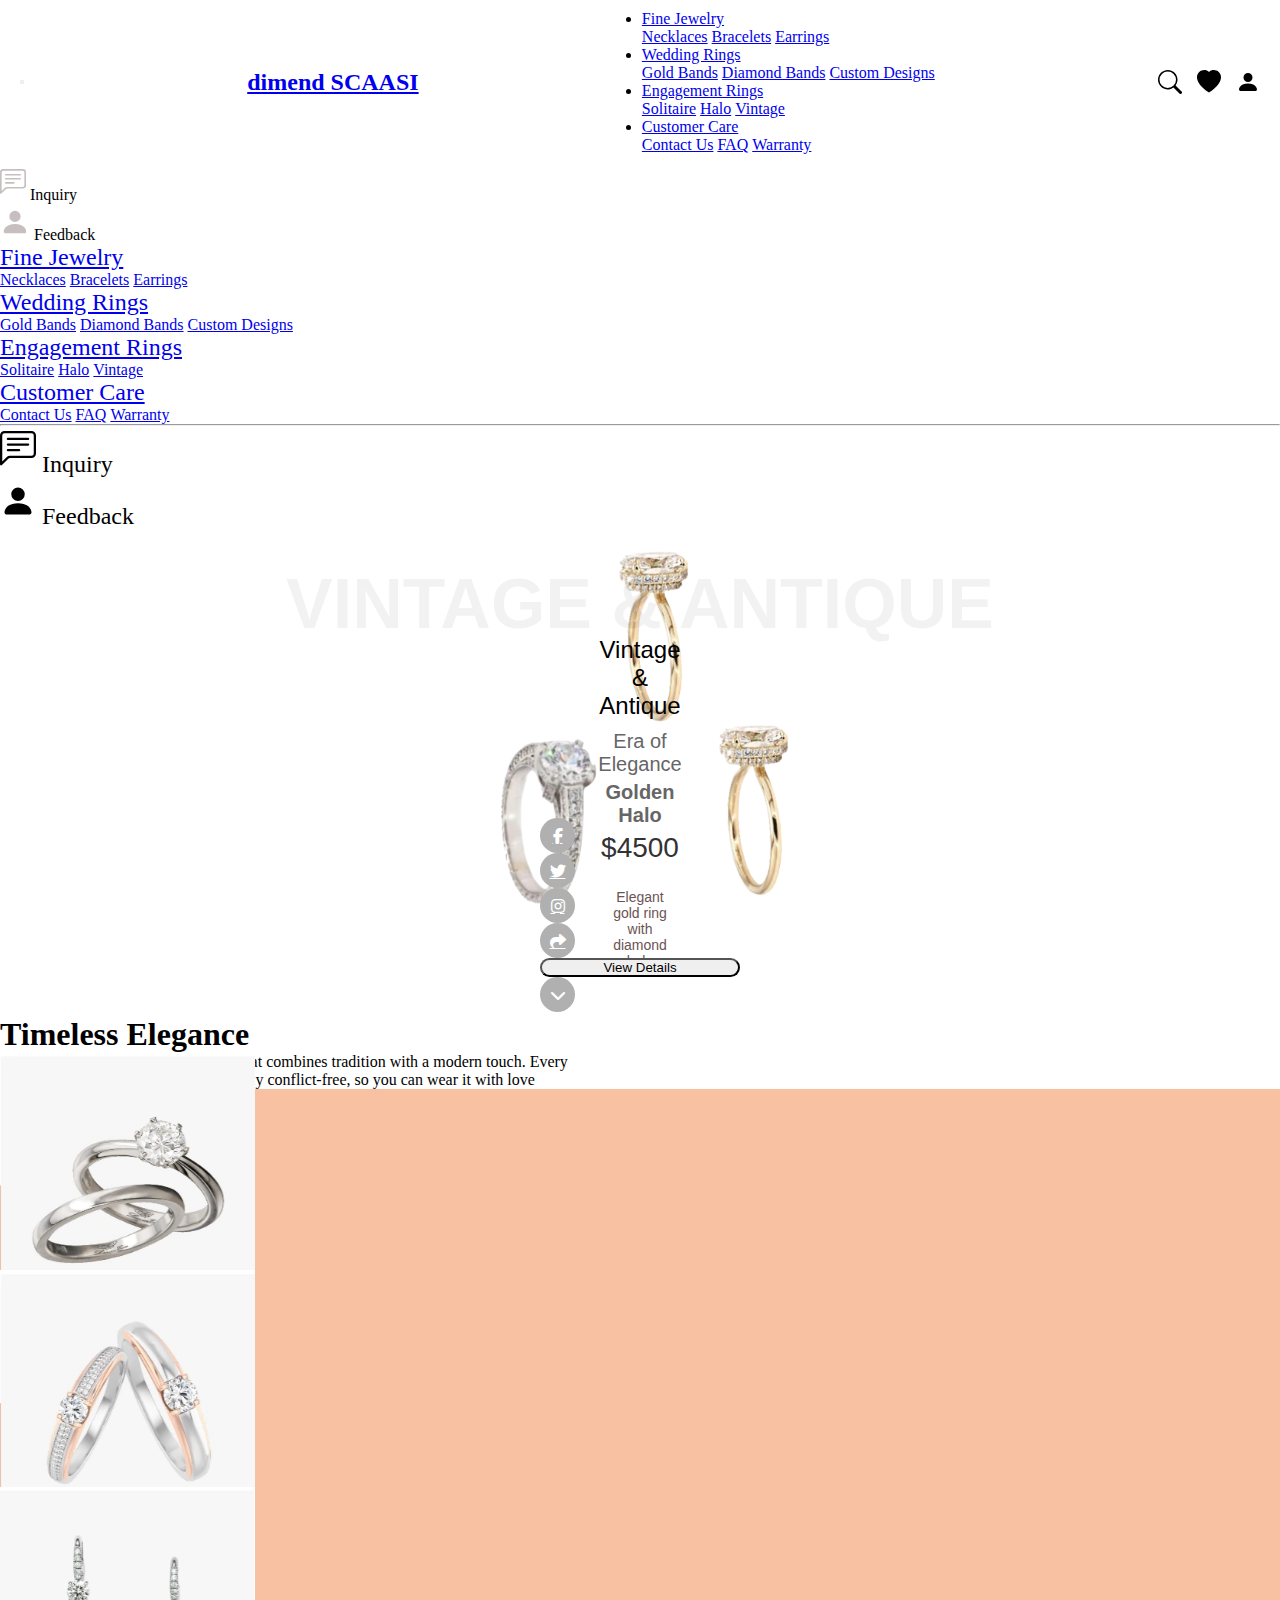
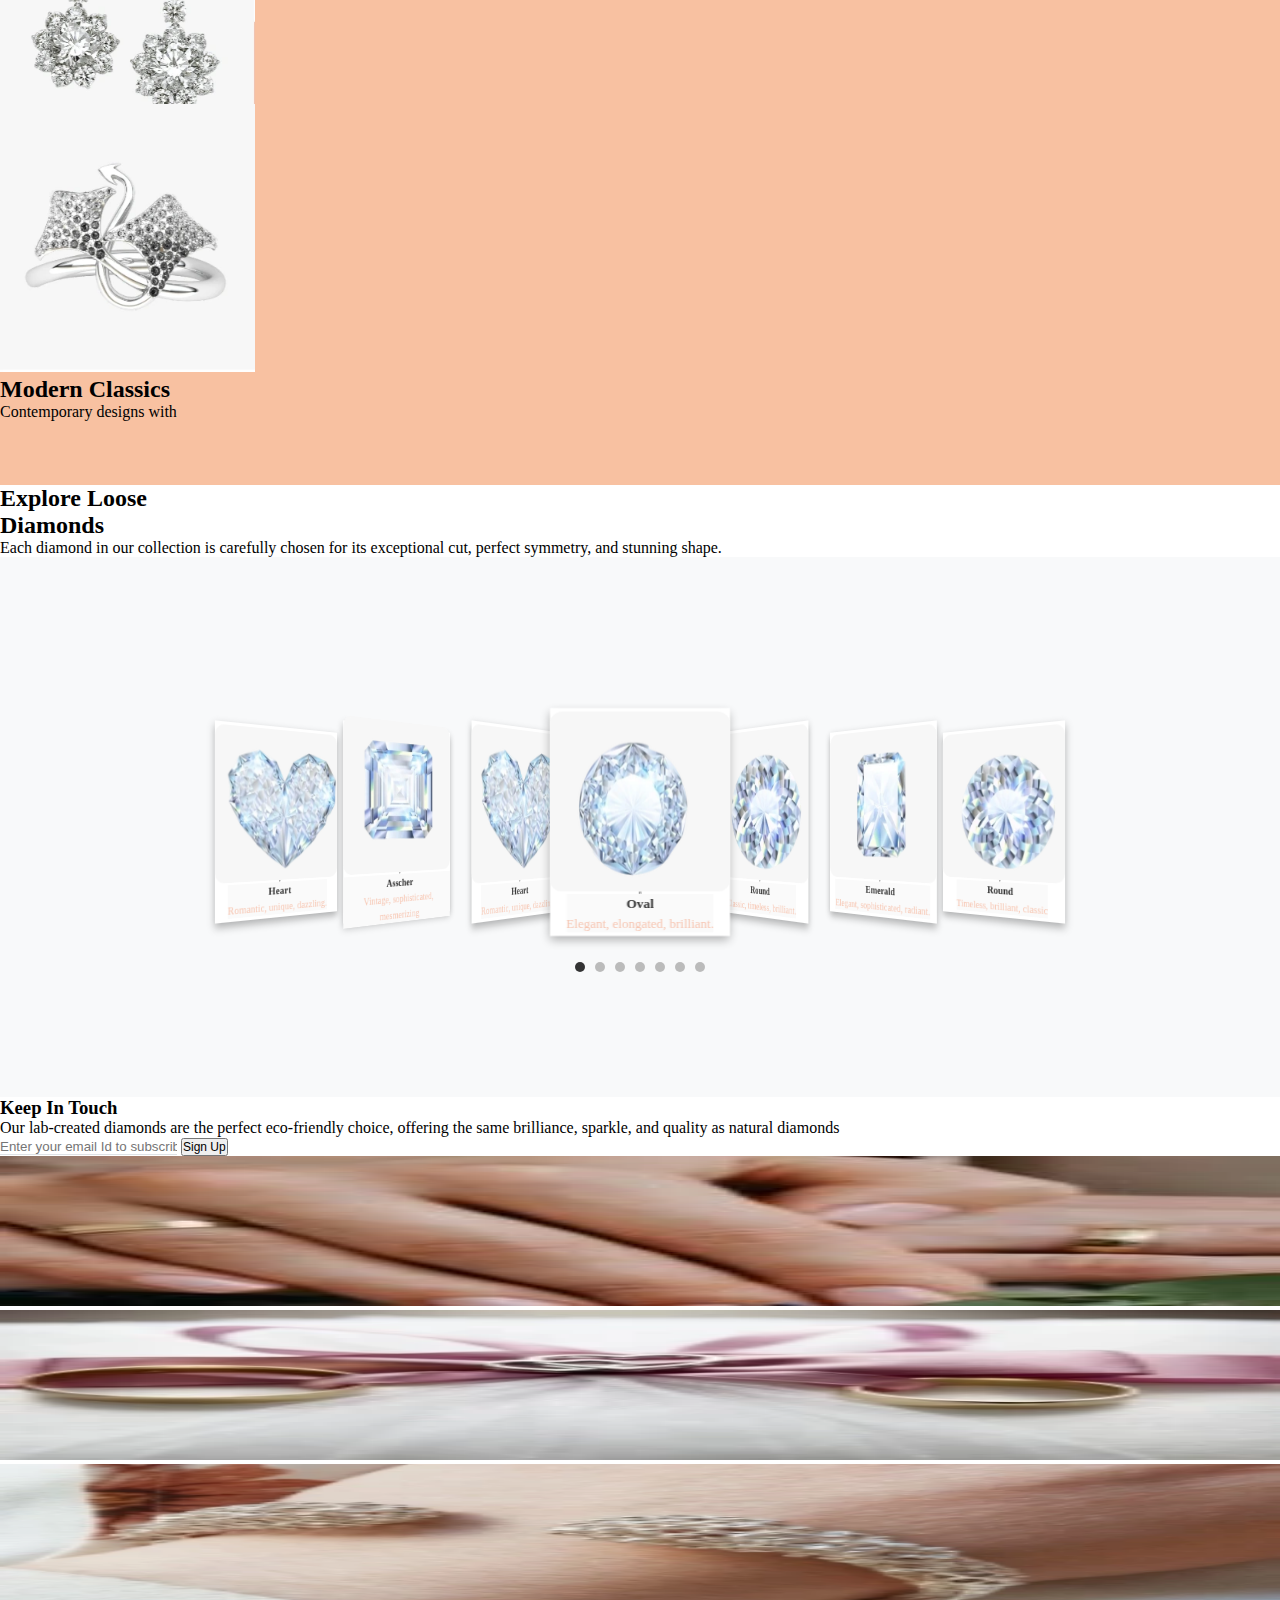
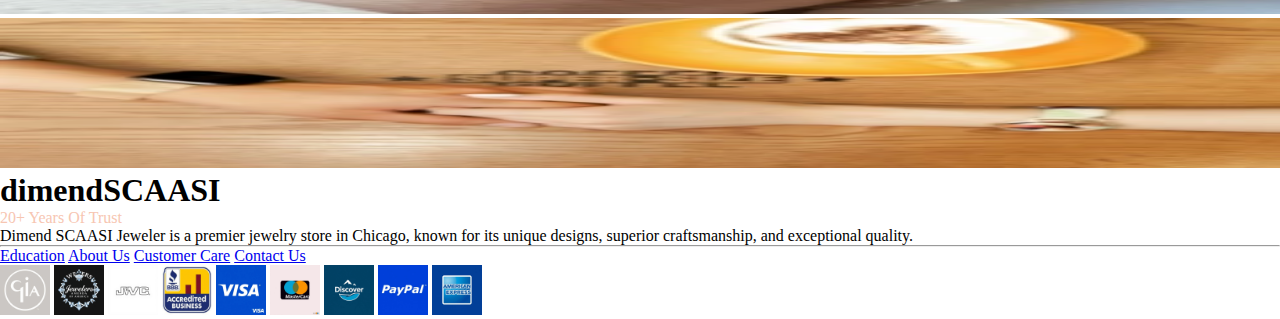
<file: index.html>
<!doctype html>
<html lang="en">

<head>
    <!-- Required meta tags -->
    <meta charset="utf-8">
    <meta name="viewport" content="width=device-width, initial-scale=1, shrink-to-fit=no">

    <!-- Bootstrap CSS -->
    <link rel="stylesheet" href="https://cdn.jsdelivr.net/npm/bootstrap@4.6.2/dist/css/bootstrap.min.css"
        integrity="sha384-xOolHFLEh07PJGoPkLv1IbcEPTNtaed2xpHsD9ESMhqIYd0nLMwNLD69Npy4HI+N" crossorigin="anonymous">
    <link rel="stylesheet" href="styles.css">
    <link rel="stylesheet" href="https://cdnjs.cloudflare.com/ajax/libs/font-awesome/5.15.3/css/all.min.css">
    <link rel="stylesheet" href="https://cdnjs.cloudflare.com/ajax/libs/font-awesome/6.7.2/css/all.min.css">
    <title>jewelry-site</title>
</head>
<body>
    <!-- ==============navbar==================== -->
    <nav class="navbar navbar-expand-lg navbar-light top-fixed container">

        <!-- Mobile View -->
        <button class="navbar-toggler    border-0" type="button" data-toggle="collapse" data-target="#navbarNav">
            <span class="navbar-toggler-icon " style=" outline: none;"></span>
        </button>

        <a class="navbar-brand text-dark" href="#">dimend SCAASI</a>
        <div class="collapse navbar-collapse justify-content-center d-none d-md-none d-lg-block" id="navbarNav">
            <ul class="navbar-nav text-center">
                <li class="nav-item dropdown">
                    <a class="nav-link dropdown-toggle text-dark" href="#" id="fineJewelryDropdown" role="button"
                        data-toggle="dropdown">
                        Fine Jewelry
                    </a>
                    <div class="dropdown-menu">
                        <a class="dropdown-item" href="#">Necklaces</a>
                        <a class="dropdown-item" href="#">Bracelets</a>
                        <a class="dropdown-item" href="#">Earrings</a>
                    </div>
                </li>
                <li class="nav-item dropdown">
                    <a class="nav-link text-dark dropdown-toggle" href="#" id="weddingRingsDropdown" role="button"
                        data-toggle="dropdown">
                        Wedding Rings
                    </a>
                    <div class="dropdown-menu">
                        <a class="dropdown-item" href="#">Gold Bands</a>
                        <a class="dropdown-item" href="#">Diamond Bands</a>
                        <a class="dropdown-item" href="#">Custom Designs</a>
                    </div>
                </li>
                <li class="nav-item dropdown">
                    <a class="nav-link text-dark dropdown-toggle" href="#" id="engagementRingsDropdown" role="button"
                        data-toggle="dropdown">
                        Engagement Rings
                    </a>
                    <div class="dropdown-menu">
                        <a class="dropdown-item" href="#">Solitaire</a>
                        <a class="dropdown-item" href="#">Halo</a>
                        <a class="dropdown-item" href="#">Vintage</a>
                    </div>
                </li>
                <li class="nav-item dropdown">
                    <a class="nav-link text-dark dropdown-toggle" href="#" id="customerCareDropdown" role="button"
                        data-toggle="dropdown">
                        Customer Care
                    </a>
                    <div class="dropdown-menu">
                        <a class="dropdown-item" href="#">Contact Us</a>
                        <a class="dropdown-item" href="#">FAQ</a>
                        <a class="dropdown-item" href="#">Warranty</a>
                    </div>
                </li>
            </ul>

        </div>
        <div class="navbar-icons">
            <svg xmlns="http://www.w3.org/2000/svg" width="24" height="24" fill="currentColor" class="bi bi-search"
                viewBox="0 0 16 16">
                <path
                    d="M11.742 10.344a6.5 6.5 0 1 0-1.397 1.398h-.001q.044.06.098.115l3.85 3.85a1 1 0 0 0 1.415-1.414l-3.85-3.85a1 1 0 0 0-.115-.1zM12 6.5a5.5 5.5 0 1 1-11 0 5.5 5.5 0 0 1 11 0">
                </path>
            </svg>
            <svg xmlns="http://www.w3.org/2000/svg" width="24" height="24" fill="currentColor" class="bi bi-heart-fill"
                viewBox="0 0 16 16">
                <path fill-rule="evenodd" d="M8 1.314C12.438-3.248 23.534 4.735 8 15-7.534 4.736 3.562-3.248 8 1.314">
                </path>
            </svg>
            <svg class="d-none d-md-block" xmlns="http://www.w3.org/2000/svg" width="24" height="24" fill="currentColor"
                class="bi bi-person-fill" viewBox="0 0 16 16">
                <path d="M3 14s-1 0-1-1 1-4 6-4 6 3 6 4-1 1-1 1zm5-6a3 3 0 1 0 0-6 3 3 0 0 0 0 6">
                </path>
            </svg>
        </div>


    </nav>

    <div class="container mt-2 d-none d-md-block ">
        <div class="row  d-flex align-content-around justify-content-between">
            <div class="p-3">


                <span>
                    <svg xmlns="http://www.w3.org/2000/svg" style="fill: #c7bfbf;" width="26" height="36"
                        fill="currentColor" class="bi bi-chat-left-text" viewBox="0 0 16 16">
                        <path
                            d="M14 1a1 1 0 0 1 1 1v8a1 1 0 0 1-1 1H4.414A2 2 0 0 0 3 11.586l-2 2V2a1 1 0 0 1 1-1zM2 0a2 2 0 0 0-2 2v12.793a.5.5 0 0 0 .854.353l2.853-2.853A1 1 0 0 1 4.414 12H14a2 2 0 0 0 2-2V2a2 2 0 0 0-2-2z" />
                        <path
                            d="M3 3.5a.5.5 0 0 1 .5-.5h9a.5.5 0 0 1 0 1h-9a.5.5 0 0 1-.5-.5M3 6a.5.5 0 0 1 .5-.5h9a.5.5 0 0 1 0 1h-9A.5.5 0 0 1 3 6m0 2.5a.5.5 0 0 1 .5-.5h5a.5.5 0 0 1 0 1h-5a.5.5 0 0 1-.5-.5" />
                    </svg></span> Inquiry

            </div>
            <div class="p-3">


                <span>
                    <svg xmlns="http://www.w3.org/2000/svg" width="30" height="36" fill="currentColor"
                        class="bi bi-person-fill" style="fill: #c7bfbf;" viewBox="0 0 16 16">
                        <path d="M3 14s-1 0-1-1 1-4 6-4 6 3 6 4-1 1-1 1zm5-6a3 3 0 1 0 0-6 3 3 0 0 0 0 6" />
                    </svg></span> Feedback

            </div>

        </div>

    </div>
    <div class="collapse navbar-collapse justify-content-center" id="navbarNav">
        <ul class="navbar-nav text-center">
            <li class="nav-item dropdown">
                <a class="nav-link dropdown-toggle text-dark" style="font-size: x-large;" href="#"
                    id="fineJewelryDropdown" role="button" data-toggle="dropdown">
                    Fine Jewelry
                </a>
                <div class="dropdown-menu">
                    <a class="dropdown-item" href="#">Necklaces</a>
                    <a class="dropdown-item" href="#">Bracelets</a>
                    <a class="dropdown-item" href="#">Earrings</a>
                </div>
            </li>
            <li class="nav-item dropdown">
                <a class="nav-link text-dark dropdown-toggle" style="font-size: x-large;" href="#"
                    id="weddingRingsDropdown" role="button" data-toggle="dropdown">
                    Wedding Rings
                </a>
                <div class="dropdown-menu">
                    <a class="dropdown-item" href="#">Gold Bands</a>
                    <a class="dropdown-item" href="#">Diamond Bands</a>
                    <a class="dropdown-item" href="#">Custom Designs</a>
                </div>
            </li>
            <li class="nav-item dropdown">
                <a class="nav-link text-dark dropdown-toggle" style="font-size: x-large;" href="#"
                    id="engagementRingsDropdown" role="button" data-toggle="dropdown">
                    Engagement Rings
                </a>
                <div class="dropdown-menu">
                    <a class="dropdown-item" href="#">Solitaire</a>
                    <a class="dropdown-item" href="#">Halo</a>
                    <a class="dropdown-item" href="#">Vintage</a>
                </div>
            </li>
            <li class="nav-item dropdown">
                <a class="nav-link text-dark dropdown-toggle" style="font-size: x-large;" href="#"
                    id="customerCareDropdown" role="button" data-toggle="dropdown">
                    Customer Care
                </a>
                <div class="dropdown-menu">
                    <a class="dropdown-item" href="#">Contact Us</a>
                    <a class="dropdown-item" href="#">FAQ</a>
                    <a class="dropdown-item" href="#">Warranty</a>
                </div>
            </li>
        </ul>
        <div class="text-center d-flex align-content-center justify-content-center">
            <hr class="bg-dark text-center w-75">
        </div>
        <div class="text-left" style="font-size: x-large;">
            <p class="pl-4">
                <span>
                    <svg xmlns="http://www.w3.org/2000/svg" width="36" height="46" fill="currentColor"
                        class="bi bi-chat-left-text" viewBox="0 0 16 16">
                        <path
                            d="M14 1a1 1 0 0 1 1 1v8a1 1 0 0 1-1 1H4.414A2 2 0 0 0 3 11.586l-2 2V2a1 1 0 0 1 1-1zM2 0a2 2 0 0 0-2 2v12.793a.5.5 0 0 0 .854.353l2.853-2.853A1 1 0 0 1 4.414 12H14a2 2 0 0 0 2-2V2a2 2 0 0 0-2-2z" />
                        <path
                            d="M3 3.5a.5.5 0 0 1 .5-.5h9a.5.5 0 0 1 0 1h-9a.5.5 0 0 1-.5-.5M3 6a.5.5 0 0 1 .5-.5h9a.5.5 0 0 1 0 1h-9A.5.5 0 0 1 3 6m0 2.5a.5.5 0 0 1 .5-.5h5a.5.5 0 0 1 0 1h-5a.5.5 0 0 1-.5-.5" />
                    </svg></span>
                Inquiry
            </p>
        </div>
        <div class="text-left " style="font-size: x-large;">
            <p class="pl-4"> <span>
                    <svg xmlns="http://www.w3.org/2000/svg" width="36" height="46" fill="currentColor"
                        class="bi bi-person-fill" viewBox="0 0 16 16">
                        <path d="M3 14s-1 0-1-1 1-4 6-4 6 3 6 4-1 1-1 1zm5-6a3 3 0 1 0 0-6 3 3 0 0 0 0 6" />
                    </svg></span> Feedback</p>
        </div>
    </div>

    <!-- ===============hero section==================== -->

    <div class="herosection">
        <div class="container" >
            <div class="row">
                <div class="ring-carousel">
                    <img src="./img/moving-ring-3.webp " style="height: 203px; width: 200px;" alt="Gold Vintage Ring" class="ring ring-1"
                        data-name="Golden Halo" data-price="4500" data-description="Elegant gold ring with diamond halo"
                        data-position="1" data-vintage-text="Art Deco Elegance" data-vintage-era="1920s"
                        data-watermark="Art Deco Jewels">

                    <img src="./img/moving-ring-2.webp" style="height: 203px; width: 200px;"  alt="Silver Antique Ring" class="ring ring-2"
                        data-name="Silver Elegance" data-price="3800"
                        data-description="Vintage silver ring with intricate details" data-position="2"
                        data-vintage-text="Victorian Charm" data-vintage-era="1880s"
                        data-watermark="Victorian Treasures">

                    <img src="./img/moving-ring-3.webp" style="height: 203px; width: 200px;"    alt="Rose Gold Ring" class="ring ring-3"
                        data-name="Rose Gold Twist" data-price="5200"
                        data-description="Modern rose gold ring with twisted band" data-position="3"
                        data-vintage-text="Mid-Century Modern" data-vintage-era="1950s"
                        data-watermark="Mid-Century Gems">


                    <div class="product-details">
                        <div class="watermark" id="dynamicWatermark">Vintage & Antique</div>
                        <div class="vintage-text" id="vintageText">Vintage & Antique</div>
                        <div class="product-title" id="ringEra">Era of Elegance</div>
                        <h1 class="product-title" id="ringTitle">Golden Halo</h1>
                        <div class="product-price" id="ringPrice">$4500</div>
                        <div class="product-discount" id="ringDescription">Elegant gold ring with diamond halo</div>

                    </div>
                    <div class="product-details1 col-12 mt-3">
                        <div class=" d-md-flex justify-content-between align-content-between">
                            <!-- Social Media Icons -->
                            <div class="d-md-flex  row mr-4 d-none d-md-block">
                                <a href="#" class="icon-circle mr-2 d-none d-md-block">
                                    <i class="fab fa-facebook-f mt-2"></i>
                                </a>
                                <a href="#" class="icon-circle mr-2 d-none d-md-block">
                                    <i class="fab fa-twitter mt-2"></i>
                                </a>
                                <a href="#" class="icon-circle d-none d-md-block">
                                    <i class="fab fa-instagram mt-2"></i>
                                </a>
                            </div>
                            <div class="row ">
                                <div class=" col-3 d-block d-md-none ">
                                    <a class="icon-circle" href="#">
                                        <i class="fa-solid fa-share"></i>
                                    </a>
                                </div>
                                <!-- View Details Button -->
                                <div class="mr-md-5 mr-0 mr-md-2 ">
                                    <button class="btn btn-dark btn-rounded mr-md-5 mr-0 " style="width: 200px;">
                                        View Details
                                    </button>
                                </div>
                            </div>

                            <!-- Down Arrow Icon -->
                            <div class="icon-circle ml-4 d-none d-md-block">
                                <i class="fas fa-chevron-down mt-2"></i>
                            </div>
                        </div>

                    </div>
                </div>
            </div>
        </div>
    </div>
    <!-- ==================Collection section================== -->
    <header class="text-center " style="margin-top:-5%;">
        <div class="container " >
            <h1 class="display-4 fw-bold mb-3  text-size-update">Timeless Elegance</h1>
            <p class="lead ed mx-auto mb-5" style="max-width: 600px;">
                Find beautifully handcrafted jewelry that combines tradition with a modern touch. Every piece is ethically sourced and completely conflict-free, so you can wear it with love
            </p>
        </div>
    </header>

    <section class="collection-section">
        <div class="container">
            <div class="row d-flex flex-column flex-md-row g-4">
                <!-- Wedding Rings -->
                <div class="col margin-set " style="margin-top: -100px; ">
                    <article class="card card-height border-0 shadow">
                        <div class="card-img-container">
                            <img src="./img/Ring-1.webp" style="height: 268px; width: 255px;" alt="Platinum wedding bands with channel-set diamonds"
                                class="card-img-top" loading="lazy">
                        </div>
                        <div class="card-body text-center">
                            <h2 class="h5 card-title fw-bold mb-3">Eternity Bands</h2>
                            <p class="card-text text-muted small">
                                Matching platinum wedding
                            </p>

                        </div>
                    </article>
                </div>

                <!-- Engagement Rings -->
                <div class="col ">
                    <article class="card margin-set border-0 shadow-sm" style="margin-top: -100px;">
                        <div class="card-img-container">
                            <img src="./img/Ring-2.webp" style="height: 268px; width: 255px;" alt="Solitaire engagement ring with oval-cut diamond"
                                class="card-img-top" loading="lazy">
                        </div>
                        <div class="card-body text-center">
                            <h2 class="h5 card-title fw-bold mb-3">Engagement Rings</h2>
                            <p class="card-text text-muted small">
                                GIA-certified diamonds in
                            </p>

                        </div>
                    </article>
                </div>

                <!-- Fine Jewelry -->
                <div class="col">
                    <article class="card margin-set border-0 shadow-sm" style="margin-top: -100px;">
                        <div class="card-img-container">
                            <img src="./img/Ring-3.webp" style="height: 268px; width: 255px;" alt="Diamond drop earrings with white gold settings"
                                class="card-img-top" loading="lazy">
                        </div>
                        <div class="card-body text-center">
                            <h2 class="h5 card-title fw-bold mb-3">Statement Pieces</h2>
                            <p class="card-text text-muted small">
                                Award-winning cocktail
                            </p>

                        </div>
                    </article>
                </div>

                <!-- Latest Rings -->
                <div class="col">
                    <article class="card margin-set border-0 shadow-sm" style="margin-top: -100px;">
                        <div class="card-img-container">
                            <img src="./img/Ring-4.webp" style="height: 268px; width: 255px;" alt="Art deco inspired diamond cluster ring"
                                class="card-img-top" loading="lazy">
                        </div>
                        <div class="card-body text-center">
                            <h2 class="h5 card-title fw-bold mb-3">Modern Classics</h2>
                            <p class="card-text text-muted small">
                                Contemporary designs with
                            </p>

                        </div>
                    </article>
                </div>
            </div>
        </div>

    </section>
    <!-- ===========================Explore Loose Diamonds===================== -->
    <div class="container mt-5">

        <div class="row d-flex flex-column text-center">
            <h2 class="text-size-update"><b>Explore Loose <br class="d-block d-md-none"> Diamonds</b></h2>
            <p>Each diamond in our collection is carefully chosen for its exceptional cut, perfect symmetry, and stunning shape.</p>


        </div>
    </div>
    <div class="Explore-Diamonds overflow-hidden">
        <div class="carousel w-100">
            <div class="card1 shadow-lg active">
                <img src="./img/Oval.webp" height="150" width="133" alt="Card 1">
                <hr class="w-100 m-0 shadow-lg">
                <div class="w-100" style="background-color: #fafafa;">
                    <p class="m-0"> <small><b> Oval</b> </small></p>
                    <p class="mb-1" style="font-size: small; color: #f7c6b2;"> <small> Elegant, elongated, brilliant. </small>
                    </p>
                </div>
            </div>
            <div class="card1 shadow-lg left ">
                <img class="mr-1" src="./img/Heart.webp" height="150" width="133" alt="Card 2">
                <hr class="w-100 m-0 shadow-lg">
                <div class="w-100" style="background-color: #fafafa;">
                    <p class="m-0"> <small><b> Heart</b> </small></p>
                    <p class="mb-1" style="font-size: small; color: #f7c6b2;"> <small> Romantic, unique, dazzling. </small>
                    </p>
                </div>
            </div>
            <div class="card1 shadow-lg left-2">
                <img src="./img/Asscher.webp" height="150" width="133" alt="Card 3">
                <hr class="w-100 m-0 shadow-lg">
                <div class="w-100" style="background-color: #fafafa;">
                    <p class="m-0"> <small><b> Asscher</b> </small></p>
                    <p class="mb-1" style="font-size: small; color: #f7c6b2;"> <small>Vintage, sophisticated, mesmerizing </small>
                    </p>
                </div>
            </div>
            <div class="card1 shadow-lg left-3">
                <img src="./img/Heart.webp" height="150" width="133" alt="Card 4">
                <hr class="w-100 m-0 shadow-lg">
                <div class="w-100" style="background-color: #fafafa;">
                    <p class="m-0"> <small><b> Heart</b> </small></p>
                    <p class="mb-1" style="font-size: small; color: #f7c6b2;"> <small>  Romantic, unique, dazzling.</small>
                    </p>
                </div>
            </div>
            <div class="card1 shadow-lg right">
                <img src="./img/Round.webp" height="150" width="133" alt="Card 5">
                <hr class="w-100 m-0 shadow-lg">
                <div class="w-100" style="background-color: #fafafa;">
                    <p class="m-0"> <small><b> Round</b> </small></p>
                    <p class="mb-1" style="font-size: small; color: #f7c6b2;"> <small> Classic, timeless, brilliant. </small></p>
                </div>
            </div>
            <div class="card1 shadow-lg right-2">
                <img src="./img/Emerald.webp" height="150" width="133" alt="Card 6">
                <hr class="w-100 m-0 shadow-lg">
                <div class="w-100" style="background-color: #fafafa;">
                    <p class="m-0"> <small><b> Emerald</b> </small></p>
                    <p class="mb-1" style="font-size: small; color: #f7c6b2;"> <small>Elegant, sophisticated, radiant.</small>
                    </p>
                </div>
            </div>
            <div class="card1 shadow-lg right-3">
                <img src="./img/Round.webp" height="150" width="133" alt="Card 7">
                <hr class="w-100 m-0 shadow-lg">
                <div class="w-100" style="background-color: #fafafa;">
                    <p class="m-0"> <small><b> Round</b> </small></p>
                    <p class="mb-1" style="font-size: small; color: #f7c6b2;"> <small> Timeless, brilliant, classic</small>
                    </p>
                </div>
            </div>
        </div>

        <div class="dots mt-4">
            <div class="dot active" onclick="moveToCard(0)"></div>
            <div class="dot" onclick="moveToCard(1)"></div>
            <div class="dot" onclick="moveToCard(2)"></div>
            <div class="dot" onclick="moveToCard(3)"></div>
            <div class="dot" onclick="moveToCard(4)"></div>
            <div class="dot" onclick="moveToCard(5)"></div>
            <div class="dot" onclick="moveToCard(6)"></div>
        </div>
    </div>

    <!-- ==================  Keep In Touch=================== -->
    <div class="keep-in-touch bg-white d-flex justify-content-center align-items-center ">
        <div class="container mt-5" data-aos="fade-right" data-aos-duration="">
            <div class="row">
                <div class="col-md-6 d-flex flex-column justify-content-center mb-4 mb-md-0">
                    <h3 class="display-4 font-weight-bold mb-4 text-size-update">Keep In Touch</h3>
                    <p class="text-muted mb-4">Our lab-created diamonds are the perfect eco-friendly choice, offering the same brilliance, sparkle, and quality as natural diamonds</p>
                    <input type="email" class="form-control border-bottom-only mb-4"
                        placeholder="Enter your email Id to subscribe">
                    <button class="  d-inline btn btn-dark rounded-pill btn-small w-50 ">Sign Up</button>

                </div>
                <div class="col-md-6">
                    <div class="row">
                        <div class="col-6 mb-4">
                            <img src="./img/get-in-touch-pic-1.webp"
                                class="img-fluid image-small" alt="Close-up of hands with wedding rings">
                        </div>
                        <div class="col-6 mb-4">
                            <img src="./img/get-in-touch-pic-2.webp"
                                class="img-fluid image-small" alt="Close-up of a wrist with a diamond bracelet">
                        </div>
                        <div class="col-6">
                            <img src="./img/get-in-touch-pic-3.webp"
                                class="img-fluid image-small" alt="Wedding rings on a ribbon">
                        </div>
                        <div class="col-6">
                            <img src="./img/get-in-touch-pic-4.webp"
                                class="img-fluid image-small" alt="Two people holding hands over a coffee table">
                        </div>
                    </div>
                </div>
            </div>
        </div>
    </div>

    <!-- ===================dimendSCAASI====================== -->
    <div class="bg-white text-gray-700">
        <div class="container text-center mt-5 ">
            <h1 class="display-4 font-weight-bold text-size-update text-dark">dimend<span
                    class="font-weight-bolder">SCAASI</span></h1>
            <p class="text-sm text-orange-400 mt-1" style="color: #f7c6b2;">20+ Years Of Trust</p>
            <p class="lead mt-4">Dimend SCAASI Jeweler is a premier jewelry store in Chicago, known for its unique designs, superior craftsmanship, and exceptional quality.</p>
            <hr class="custom-divider">
            <div class="d-flex justify-content-center mb-4">
                <a class="mx-3 text-secondary" href="#">Education</a>
                <a class="mx-3 text-secondary" href="#">About Us</a>
                <a class="mx-3 text-secondary" href="#">Customer Care</a>
                <a class="mx-3 text-secondary" href="#">Contact Us</a>
            </div>
            <div class="d-flex flex-wrap justify-content-center">
                <img src="./img/payment-1.webp"
                    alt="GIA logo" class="m-2" width="50" height="50">
                <img src="./img/payment-2.webp"
                    alt="Jewelers of America logo" class="m-2" width="50" height="50">
                <img src="./img/payment-3.webp"
                    alt="JVC logo" class="m-2" width="50" height="50">
                <img src="./img/payment-4.webp"
                    alt="BBB Accredited Business logo" class="m-2" width="50" height="50">
                <img src="./img/payment-5.webp"
                    alt="Visa logo" class="m-2" width="50" height="50">
                <img src="./img/payment-6.webp"
                    alt="Mastercard logo" class="m-2" width="50" height="50">
                <img src="./img/payment-7.webp"
                    alt="Discover logo" class="m-2" width="50" height="50">
                <img src="./img/payment-8.webp"
                    alt="PayPal logo" class="m-2" width="50" height="50">
                <img src="./img/payment-9.webp"
                    alt="American Express logo" class="m-2" width="50" height="50">
            </div>
        </div>
    </div>

    <script src="https://cdn.jsdelivr.net/npm/jquery@3.5.1/dist/jquery.slim.min.js"
        integrity="sha384-DfXdz2htPH0lsSSs5nCTpuj/zy4C+OGpamoFVy38MVBnE+IbbVYUew+OrCXaRkfj"
        crossorigin="anonymous"></script>
    <script src="https://cdn.jsdelivr.net/npm/bootstrap@4.6.2/dist/js/bootstrap.bundle.min.js"
        integrity="sha384-Fy6S3B9q64WdZWQUiU+q4/2Lc9npb8tCaSX9FK7E8HnRr0Jz8D6OP9dO5Vg3Q9ct"
        crossorigin="anonymous"></script>
    <script src="javascript.js"></script>
</body>

</html>
</file>
<file: styles.css>
* {
    margin: 0;
    padding: 0;
    box-sizing: border-box;
}

/* ============navbar css============ */
.navbar {
    display: flex;
    align-items: center;
    justify-content: space-between;
    padding: 10px 20px;
}

.navbar-brand {
    font-size: 1.5rem;
    font-weight: bold;
}

.navbar-icons {
    display: flex;
    gap: 15px;
}

.navbar-icons svg {
    width: 24px;
    height: 24px;
    cursor: pointer;
}

.dropdown-toggle::after {
    display: none;
}

/* Navbar toggler animation */
.navbar-toggler-icon {
    transition: transform 0.3s ease-in-out;
}

.navbar-toggler[aria-expanded="true"] .navbar-toggler-icon {
    background-image: none;
    position: relative;
}

.navbar-toggler[aria-expanded="true"] .navbar-toggler-icon:before,
.navbar-toggler[aria-expanded="true"] .navbar-toggler-icon:after {
    content: '';
    position: absolute;
    bottom: 50%;
    left: 0;
    width: 100%;
    height: 2px;
    background-color: black;
    transform: rotate(45deg);
}

.navbar-toggler[aria-expanded="true"] .navbar-toggler-icon:after {
    transform: rotate(-45deg);
}

/* =============hero section css============== */
.herosection {
    font-family: Arial, sans-serif;
    display: flex;
    flex-direction: column;
    justify-content: center;
    align-items: center;
    min-height: 40vh;
    margin: 0;
}

.ring-carousel {
    position: relative;
    width: 100%;
    height: 550px;
    perspective: 1000px;
}

.ring {
    position: absolute;
    width: 200px;
    height: auto;
    cursor: pointer;
    transition: all 1s cubic-bezier(0.25, 0.1, 0.25, 1);
    transform-style: preserve-3d;
}

.ring-1 {
    top: 0;
    left: 50%;
    transform: translateX(-50%);
}

.ring-2 {
    top: 50%;
    right: 0;
    transform: translate(0, -50%) rotate(0deg);
}

.ring-3 {
    top: 50%;
    left: 0;
    transform: translate(0, -50%) rotate(0deg);
}

.product-details {
    position: absolute;
    top: 50%;
    left: 50%;
    transform: translate(-50%, -50%);
    text-align: center;
    z-index: 20;
    opacity: 1;
    transition: opacity 0.5s ease;

}

.product-details1 {
    position: absolute;
    top: 70%;
    left: 50%;
    transform: translate(-50%, -50%);
    text-align: center;
    z-index: 20;
    opacity: 1;
    transition: opacity 0.5s ease;
}

.product-details.hidden {
    opacity: 0;
}

.watermark {
    font-size: 70px;
    color: rgba(0, 0, 0, 0.05);
    font-weight: bold;
    position: absolute;
    top: 0%;
    left: 50%;
    transform: translate(-50%, -90%);
    z-index: 1;
    pointer-events: none;
    text-align: center;
    white-space: nowrap;
    text-transform: uppercase;
}

.vintage-text {
    font-size: 24px;
    margin-bottom: 10px;
    position: relative;
    z-index: 2;
}

.product-title {
    font-size: 20px;
    color: #666;
    margin-bottom: 5px;
    position: relative;
    z-index: 2;
}

.product-price {
    font-size: 28px;
    color: #333;
    margin-bottom: 20px;
    position: relative;
    z-index: 2;
}

.product-discount {
    color: #6c5353;
    padding: 5px 10px;
    border-radius: 4px;
    font-size: 14px;
    position: relative;
    z-index: 2;
}

.icon-circle {
    width: 35px;
    height: 35px;
    background-color: #b0b0b0;
    border-radius: 50%;
    display: flex;
    align-items: center;
    justify-content: center;
    color: white;
}

.btn-rounded {
    border-radius: 50px;
}

/* =================Collection section============= */
.card {
    min-height: 280px;
    transition: all 0.3s ease;
    overflow: hidden;
}

.collection-section {
    background: #f8c1a1;
    padding: 4rem 0;
}

/* <!-- ===========================Explore Loose Diamonds===================== --> */
.Explore-Diamonds {
    display: flex;
    justify-content: center;
    align-items: center;
    height: 60vh;
    background-color: #f8f9fa;
    margin: 0;
    padding: 0;
    flex-direction: column;
}

.carousel {
    display: flex;
    justify-content: center;
    align-items: center;
    perspective: 1000px;
    position: relative;
    width: 100%;
    height: 280px;
}

.card1 {
    width: 150px;
    height: 190px;
    background: #ffff;
    box-shadow: 0 4px 8px rgba(0, 0, 0, 0.3);
    display: flex;
    flex-direction: column;
    justify-content: center;
    align-items: center;
    transition: transform 0.6s ease;
    transform-style: preserve-3d;
    position: absolute;
    backface-visibility: hidden;
    cursor: pointer;
}

.card1.active {
    transform: translateX(0) rotateY(0deg) scale(1.2);
    z-index: 10;
}

.card1.left {
    transform: translateX(-80%) rotateY(60deg);
}

.card1.left-2 {
    transform: translateX(-160%) rotateY(60deg);
}

.card1.left-3 {
    transform: translateX(-240%) rotateY(60deg);
}

.card1.right {
    transform: translateX(80%) rotateY(-60deg);
}

.card1.right-2 {
    transform: translateX(160%) rotateY(-60deg);
}

.card1.right-3 {
    transform: translateX(240%) rotateY(-60deg);
}

.card1 img {
    width: 100%;
    background-color: #f7f7f7;
    border-radius: 10px;
    object-fit: cover;
}

.card1 p {
    text-align: center;
    font-size: smaller;
    color: #333;
}

.dots {
    display: flex;
    justify-content: center;

}

.dot {
    width: 10px;
    height: 10px;
    background-color: #bbb;
    border-radius: 50%;
    margin: 0 5px;
    cursor: pointer;
    transition: background-color 0.3s ease;
}

.dot.active {
    background-color: #333;
}

/* ============keep-in-touch================ */
.border-bottom-only {
    border-bottom: 1px solid #dee2e6;
    border-top: none;
    border-left: none;
    border-right: none;
}

.image-small {
    width: 100%;
    height: auto;
    max-height: 150px;
}

.btn-small {
    font-size: 0.75rem;
}

/* ==============mobile view ============= */
@media (max-width: 991px) {
    .navbar {
        flex-direction: row;
        justify-content: space-between;
        align-items: center;
    }

    .navbar-toggler {
        order: 1;
    }

    .navbar-brand {
        order: 2;
        flex-grow: 1;
        text-align: center;
    }

    .navbar-icons {
        order: 3;
        display: flex;
        align-items: center;
    }

    .dropdown-menu {
        background-color: #fff;
        border: none;
    }

    .dropdown-item {
        color: #000 !important;
        padding: 10px;
    }

    .dropdown-item:hover {
        background-color: #f8f9fa;
    }

    .dropdown-toggle::after {
        display: inline-block;
    }
}

@media (max-width: 768px) {
    .card1 {
        width: 120px;
        height: 150px;
    }

    .card1 img {
        width: 120px;
        height: 150px;
    }

    .watermark {
        font-size: larger;
    }

    .margin-set {
        margin-top: 20px !important;
    }

    .text-size-update {
        font-size: xx-large;
    }

    .ring {
        width: 140px;

    }

    .ring-1 {
        top: 2%;
        height: 142px !important;
        width: 140px !important;
    }

    .ring-2 {
        top: 14%;
        transform: translate(0, -50%) rotate(0deg);
        height: 142px !important;
        width: 140px !important;
    }

    .ring-3 {
        top: 15%;
        transform: translate(0, -50%) rotate(0deg);
        height: 142px !important;
        width: 140px !important;
    }

    .card-img-container img {
        width: fit-content !important;
        height: fit-content !important;

    }

    .card-img-container {
        display: flex;
        align-items: center;
        justify-content: center;
    }

}
</file>
